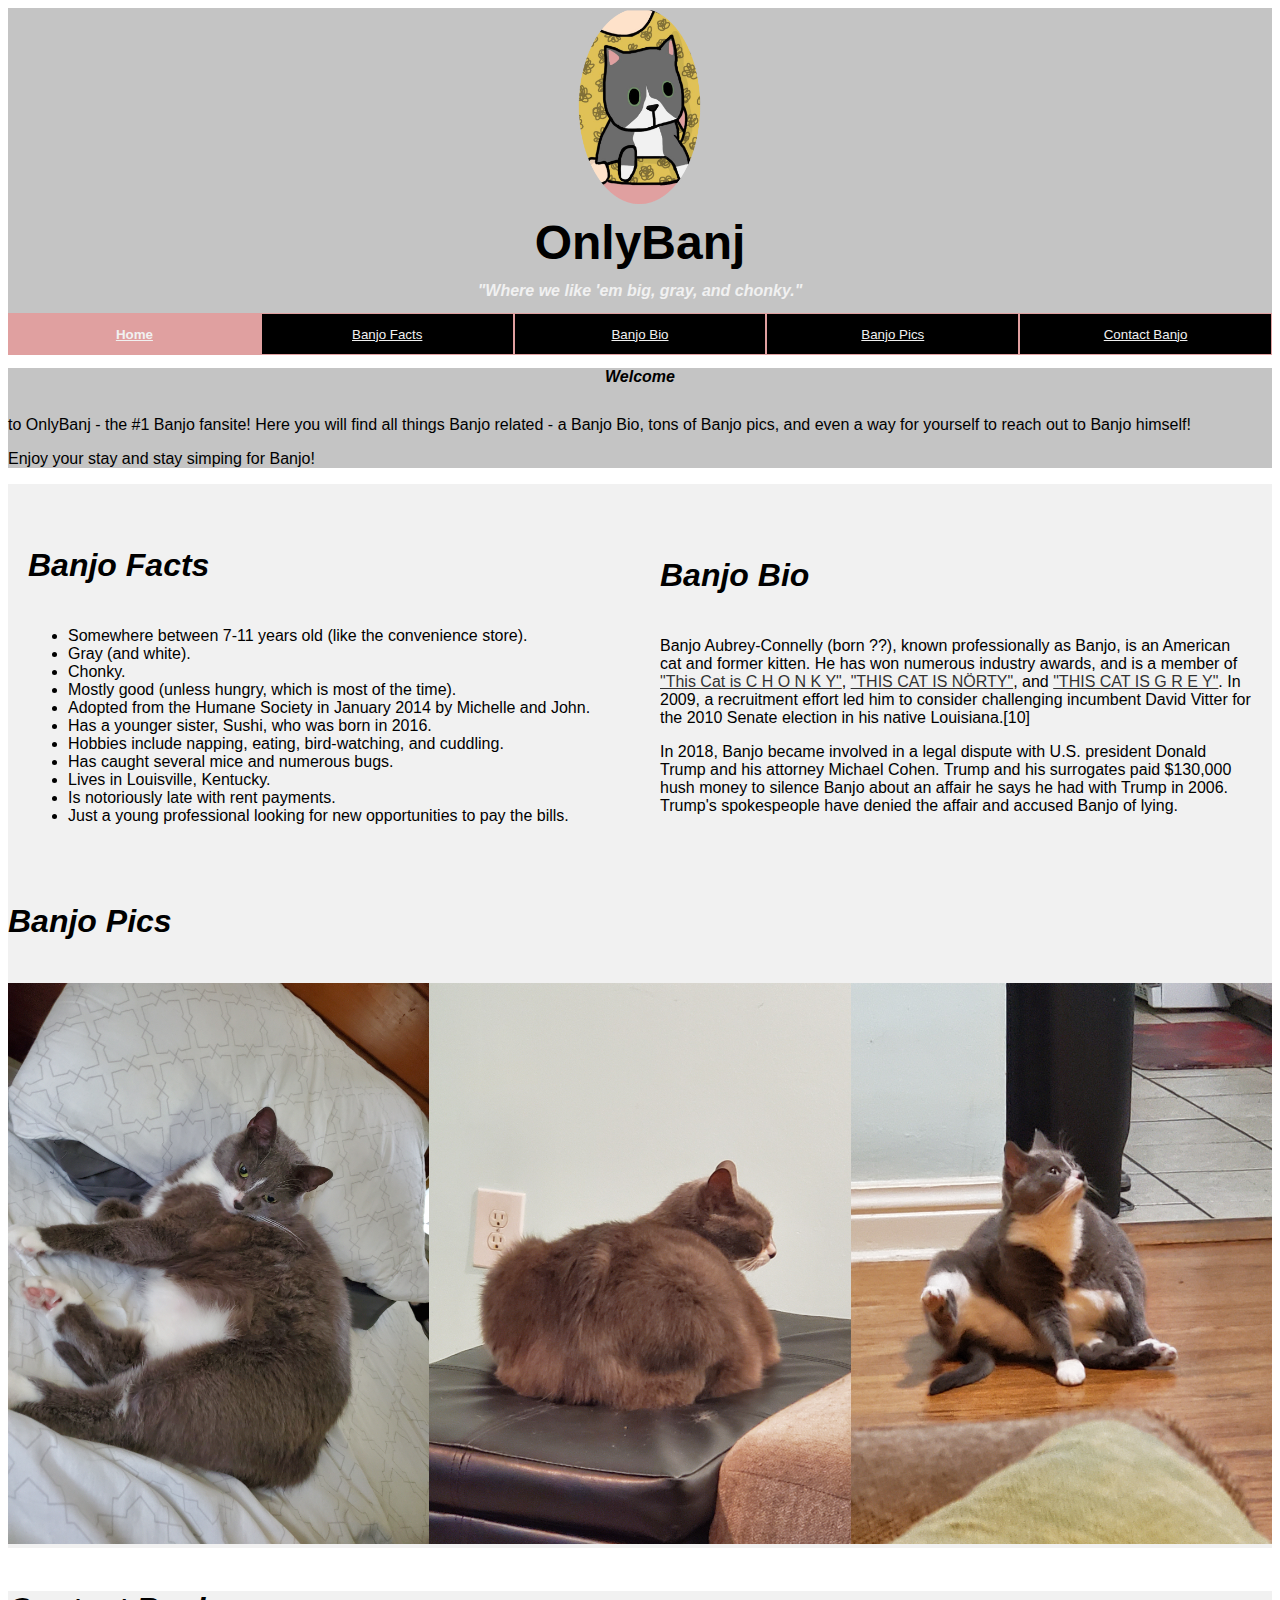
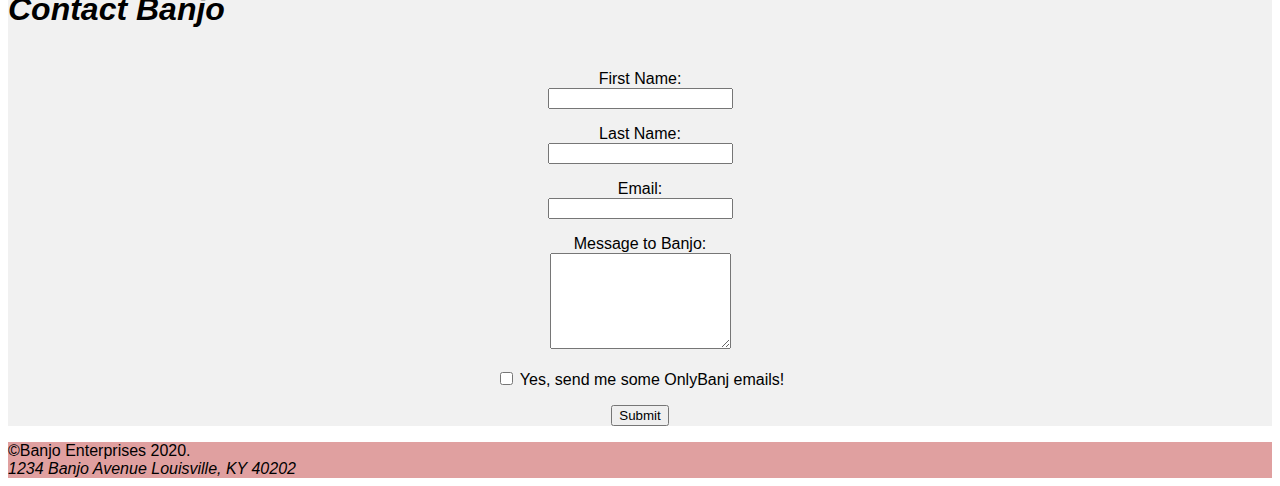
<file: index.html>
<!-- Boiler Plate -->
<!DOCTYPE html>
<html>

<head>
  <meta charset="utf-8">
  <title>OnlyBanj</title>
  <meta name="Michelle Aubrey" content="">
  <meta name="OnlyBanj.com" content="">
  <meta name="viewport" content="width=device-width, initial-scale=1">
  
  <!-- CSS & Javascript Links -->

  <link href="style.css" rel="stylesheet">

</head>

<!-- Body -->

<body>

  <!-- Interactive NavBar -->

<!-- Load an icon library to show a hamburger menu (bars) on small screens -->
<link rel="stylesheet" href="https://cdnjs.cloudflare.com/ajax/libs/font-awesome/4.7.0/css/font-awesome.min.css">

<!-- Top Navigation Menu -->
<div class="topnav">
  <a href="#home" class="active">Menu</a>
  <!-- Navigation links (hidden by default) -->
  <div id="myLinks">
    <a href="#welcomemess">Home</a>
    <a href="#banjofacts">Banjo Facts</a>
    <a href="#banjobio">Banjo Bio</a>
    <a href="#banjopics">Banjo Pics</a>
    <a href="#contactbanjo">Contact Banjo</a>
  </div>
  <!-- "Hamburger menu" / "Bar icon" to toggle the navigation links -->
  <a href="javascript:void(0);" class="icon" onclick="myFunction()">
    <i class="fa fa-bars"></i>
  </a>
</div>


  <!-- Header -->

  <header>
    <div class="header">
    <img class="headimage" alt="banjo close up, art by jen fowler" src="images/banjocrop.png">
    <h1>OnlyBanj</h1>
    <h2>"Where we like 'em big, gray, and chonky."</h2>
    </div>
    </header>

    <!-- Main Navigation -->

    <nav class="mainnav">
        <button class="navbutton"><a href="#welcomemess">Home</a></button> 
        <button class="navbutton"><a href="#banjofacts">Banjo Facts</a></button> 
        <button class="navbutton"><a href="#banjobio">Banjo Bio</a></button>
        <button class="navbutton"><a href="#banjopics">Banjo Pics</a></button>
        <button class="navbutton"><a href="#contactbanjo">Contact Banjo</a></button>
    </nav>
  </header> 

<!-- Body -->

  <!-- Welcome Message -->

  <main>

    <section class="welcomemess"><a name="welcomemess"></a>
      <h3>Welcome</h3>
        <br>to OnlyBanj - the #1 Banjo fansite! Here you will find all things Banjo related - a Banjo Bio, tons of Banjo pics, and even a way for yourself to reach out to Banjo himself!</p>
        <p>Enjoy your stay and stay simping for Banjo!</p>
      </section>

    <!-- Banjo Facts -->
    <div class="row">
    <section class="banjofacts column"><a name="banjofacts"></a><p>
      <h4>Banjo Facts</h4></p>
        <ul class="facts">
          <li>Somewhere between 7-11 years old (like the convenience store).</li>
          <li>Gray (and white).</li>
          <li>Chonky.</li>
          <li>Mostly good (unless hungry, which is most of the time).</li>
          <li>Adopted from the Humane Society in January 2014 by Michelle and John.</li>
          <li>Has a younger sister, Sushi, who was born in 2016.</li>
          <li>Hobbies include napping, eating, bird-watching, and cuddling.</li>
          <li>Has caught several mice and numerous bugs.</li>
          <li>Lives in Louisville, Kentucky.</li>
          <li>Is notoriously late with rent payments.</li>
          <li>Just a young professional looking for new opportunities to pay the bills.</li>
        </ul>
    </section>

     <!-- Banjo Bio -->

    <section class="banjobio column"><a name="banjobio"></a><p>
      <h4>Banjo Bio</h4></p>
        <p>Banjo Aubrey-Connelly (born ??), known professionally as Banjo, is an American cat and former kitten. He has won numerous industry awards, and is a member of <a href="https://www.facebook.com/groups/133018060894811/">"This Cat is C H O N K Y"</a>, <a href="https://www.facebook.com/groups/2628535590553774/">"THIS CAT IS NÖRTY"</a>, and <a href="https://www.facebook.com/groups/2375918192693689/">"THIS CAT IS G R E Y"</a>. In 2009, a recruitment effort led him to consider challenging incumbent David Vitter for the 2010 Senate election in his native Louisiana.[10]</p>

        <p>In 2018, Banjo became involved in a legal dispute with U.S. president Donald Trump and his attorney Michael Cohen. Trump and his surrogates paid $130,000 hush money to silence Banjo about an affair he says he had with Trump in 2006. Trump's spokespeople have denied the affair and accused Banjo of lying.</p>
    </section>
  </div>

    <!-- Banjo Pics -->


      <!-- Original Code -->
    <section class="banjopics"><a name="banjopics"></a><p>
      <h4>Banjo Pics</h4></p>

      <div class="flexpics">
        <a href="images/banjobed.jpg"><img class="" alt="banjo laying in bed" src="images/banjobed.jpg"></a>
        <a href="images/banjobutt.jpg"><img class="" alt="banjo posing with his butt front and center" src="images/banjobutt.jpg"></a>
        <a href="images/banjosit.jpg"><img class="" alt="banjo sitting oddly" src="images/banjosit.jpg"></a>
      </div>
    </section>

    <!-- Contact Banjo -->

   <section class="contactbanjo"><a name="contactbanjo"></a><p><h4>Contact Banjo</h4></p>

      <form>
        <label for="fname">First Name:</label>
        <br>
        <input type="text" id="fname" name="fname">
        <p>
        <label for="lname">Last Name:</label>
        <br>
        <input type="text" id="lname" name="lname">
        <p>
        <label for="email">Email:</label>
        <br>
        <input type="email" id="email" name="email">
        <p>
        <label for="message">Message to Banjo:</label>
        <br>
        <textarea id="message" name="message" rows="6" cols="20"></textarea>
        <p>
        <input type="checkbox" id="mailinglist" name="mailinglist" value="yes">
        <label for="mailinglist">Yes, send me some OnlyBanj emails!</label>
        <p>
        <input type="submit" value="Submit" onclick="validate()"><p>
      </form>

    </section>

  <!-- Footer // want to make sticky footer-->

  <footer>
    &copy;Banjo Enterprises 2020.<br>
    <address>1234 Banjo Avenue Louisville, KY 40202</address>
  </footer>
  <script src="scripts.js"></script>
</body>

</html>
</file>
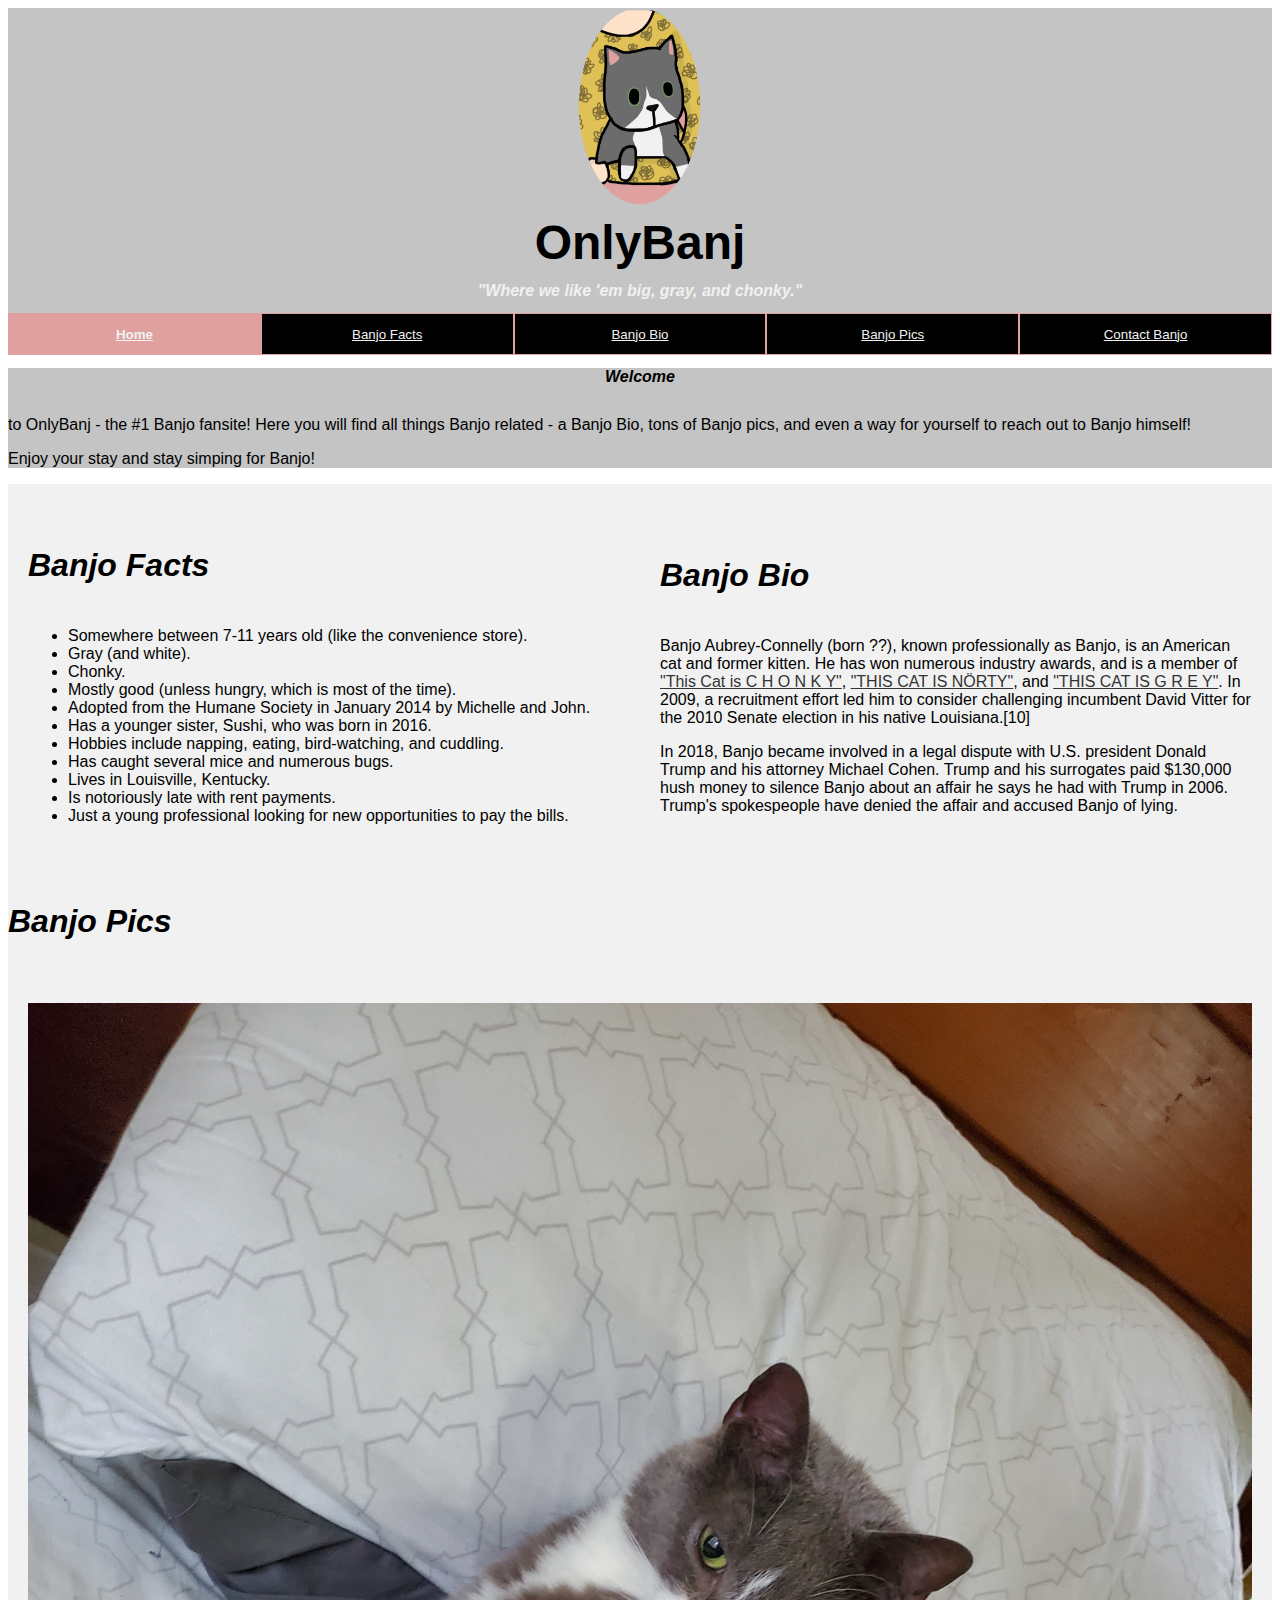
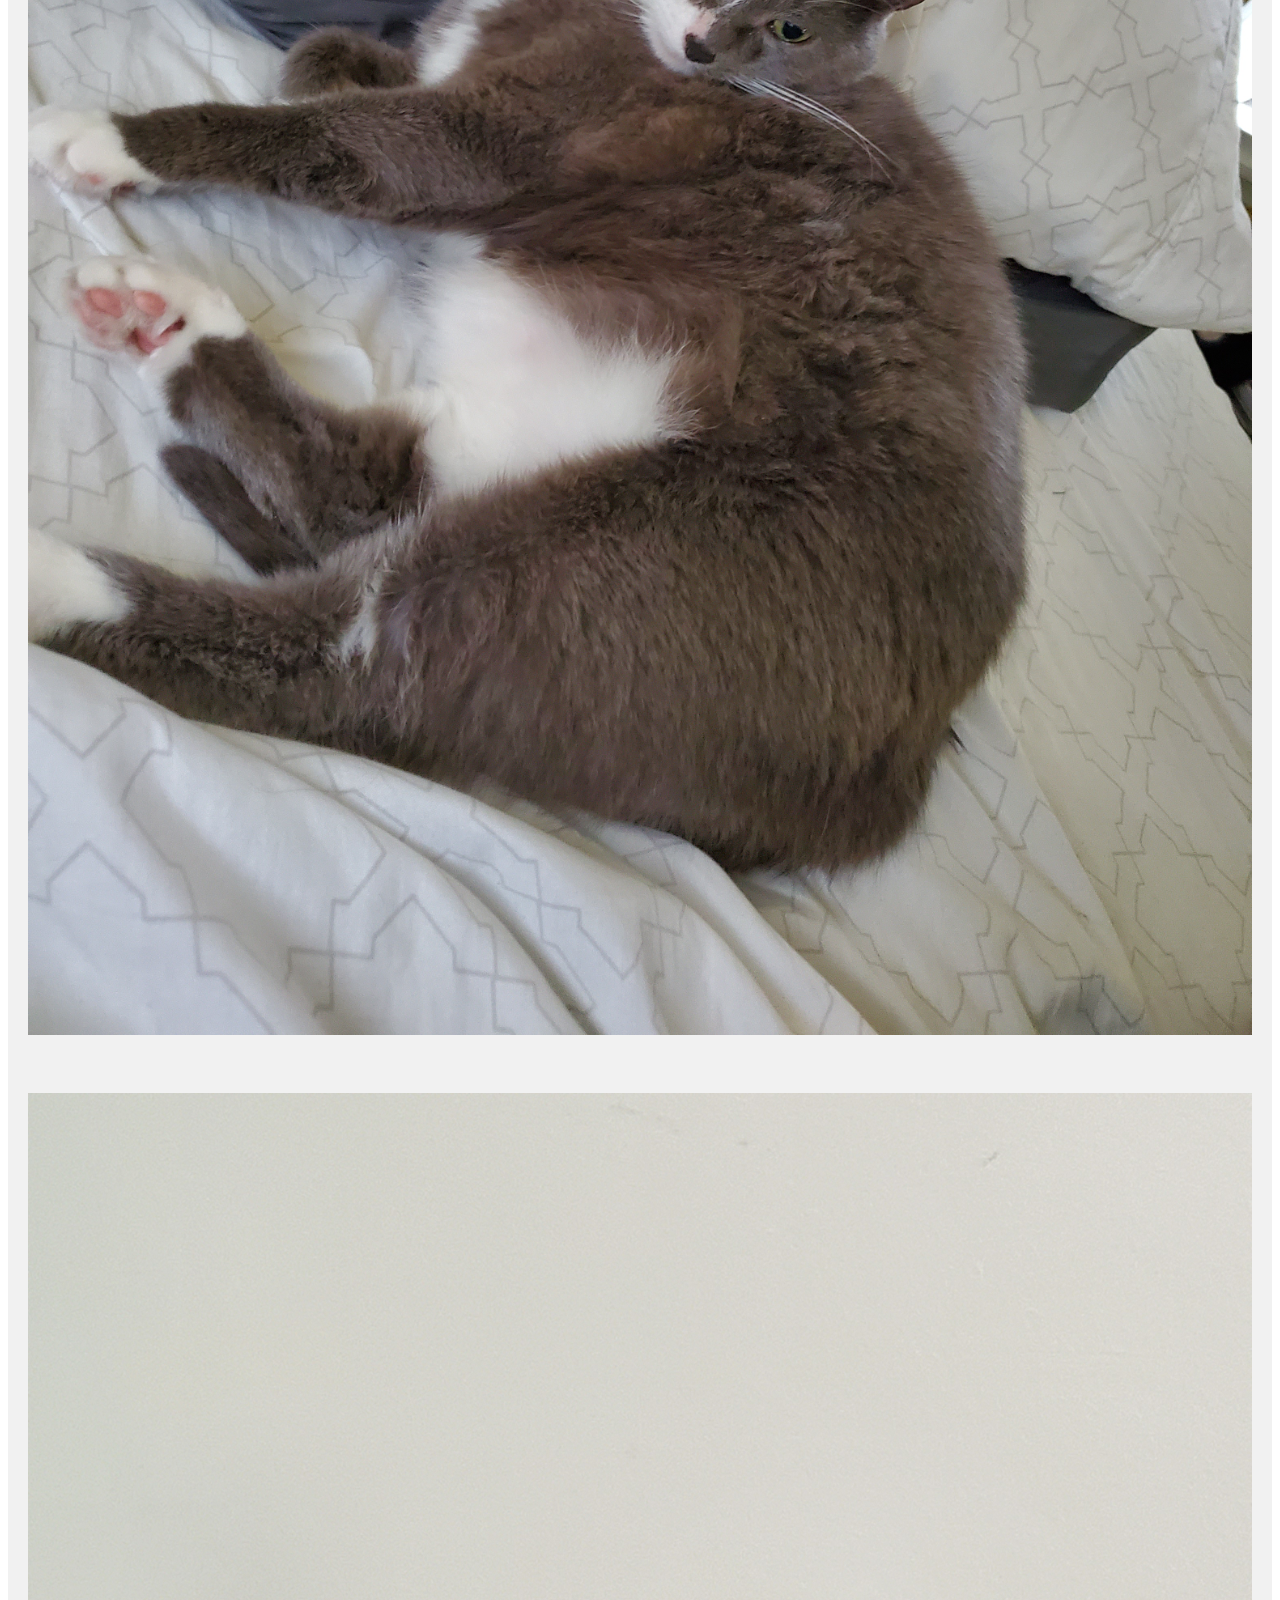
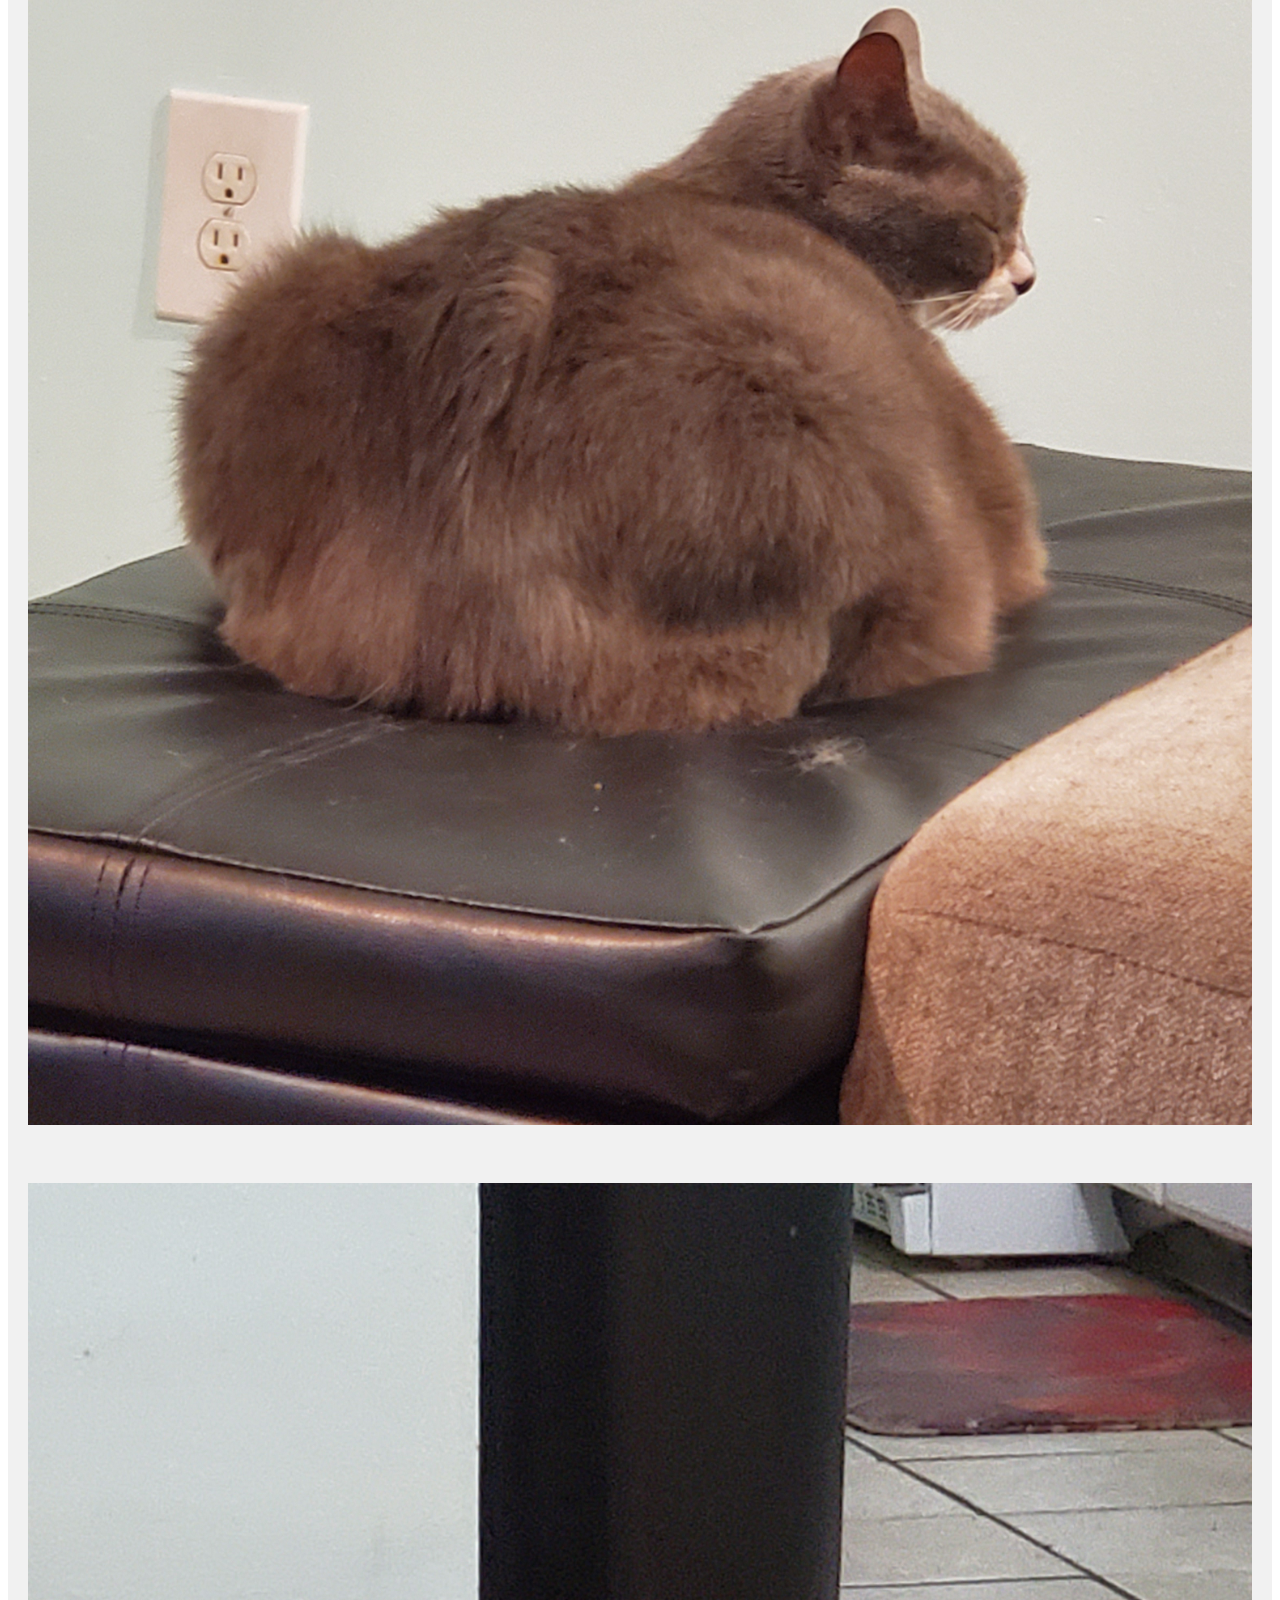
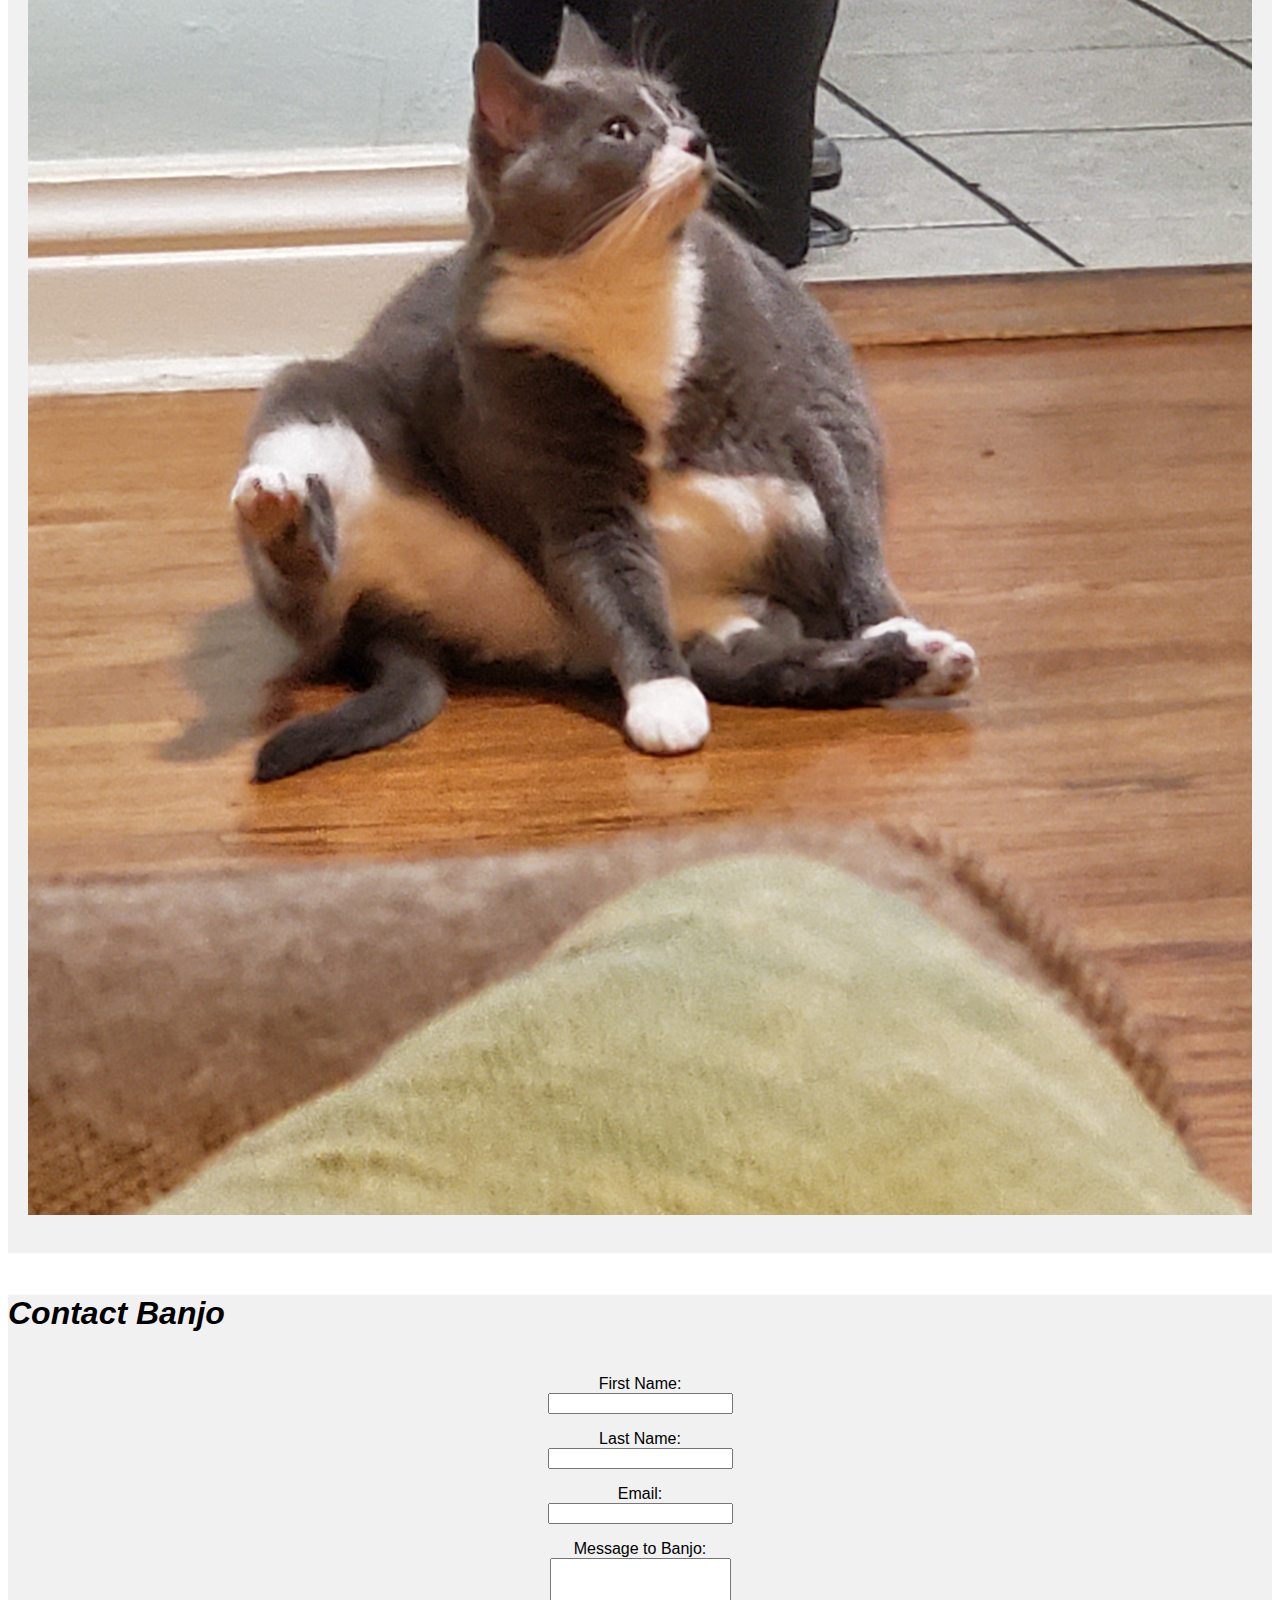
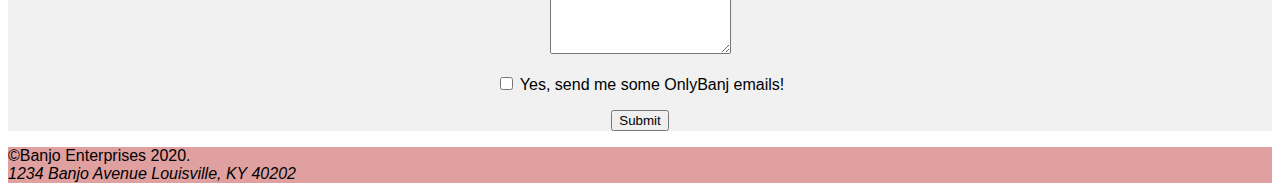
<file: onlybanj/index.html>
<!-- Boiler Plate -->
<!DOCTYPE html>
<html>

<head>
  <meta charset="utf-8">
  <title>OnlyBanj</title>
  <meta name="Michelle Aubrey" content="">
  <meta name="OnlyBanj.com" content="">
  <meta name="viewport" content="width=device-width, initial-scale=1">
  
  <!-- CSS & Javascript Links -->

  <link href="style.css" rel="stylesheet">

</head>

<!-- Body -->

<body>

  <!-- Interactive NavBar -->

<!-- Load an icon library to show a hamburger menu (bars) on small screens -->
<link rel="stylesheet" href="https://cdnjs.cloudflare.com/ajax/libs/font-awesome/4.7.0/css/font-awesome.min.css">

<!-- Top Navigation Menu -->
<div class="topnav">
  <a href="#home" class="active">Menu</a>
  <!-- Navigation links (hidden by default) -->
  <div id="myLinks">
    <a href="#welcomemess">Home</a>
    <a href="#banjofacts">Banjo Facts</a>
    <a href="#banjobio">Banjo Bio</a>
    <a href="#banjopics">Banjo Pics</a>
    <a href="#contactbanjo">Contact Banjo</a>
  </div>
  <!-- "Hamburger menu" / "Bar icon" to toggle the navigation links -->
  <a href="javascript:void(0);" class="icon" onclick="myFunction()">
    <i class="fa fa-bars"></i>
  </a>
</div>


  <!-- Header -->

  <header>
    <div class="header">
    <img class="headimage" alt="banjo close up, art by jen fowler" src="images/banjocrop.png">
    <h1>OnlyBanj</h1>
    <h2>"Where we like 'em big, gray, and chonky."</h2>
    </div>
    </header>

    <!-- Main Navigation -->

    <nav class="mainnav">
        <button class="navbutton"><a href="#welcomemess">Home</a></button> 
        <button class="navbutton"><a href="#banjofacts">Banjo Facts</a></button> 
        <button class="navbutton"><a href="#banjobio">Banjo Bio</a></button>
        <button class="navbutton"><a href="#banjopics">Banjo Pics</a></button>
        <button class="navbutton"><a href="#contactbanjo">Contact Banjo</a></button>
    </nav>
  </header> 

<!-- Body -->

  <!-- Welcome Message -->

  <main>

    <section class="welcomemess"><a name="welcomemess"></a>
      <h3>Welcome</h3>
        <br>to OnlyBanj - the #1 Banjo fansite! Here you will find all things Banjo related - a Banjo Bio, tons of Banjo pics, and even a way for yourself to reach out to Banjo himself!</p>
        <p>Enjoy your stay and stay simping for Banjo!</p>
      </section>

    <!-- Banjo Facts -->
    <div class="row">
    <section class="banjofacts column"><a name="banjofacts"></a><p>
      <h4>Banjo Facts</h4></p>
        <ul class="facts">
          <li>Somewhere between 7-11 years old (like the convenience store).</li>
          <li>Gray (and white).</li>
          <li>Chonky.</li>
          <li>Mostly good (unless hungry, which is most of the time).</li>
          <li>Adopted from the Humane Society in January 2014 by Michelle and John.</li>
          <li>Has a younger sister, Sushi, who was born in 2016.</li>
          <li>Hobbies include napping, eating, bird-watching, and cuddling.</li>
          <li>Has caught several mice and numerous bugs.</li>
          <li>Lives in Louisville, Kentucky.</li>
          <li>Is notoriously late with rent payments.</li>
          <li>Just a young professional looking for new opportunities to pay the bills.</li>
        </ul>
    </section>

     <!-- Banjo Bio -->

    <section class="banjobio column"><a name="banjobio"></a><p>
      <h4>Banjo Bio</h4></p>
        <p>Banjo Aubrey-Connelly (born ??), known professionally as Banjo, is an American cat and former kitten. He has won numerous industry awards, and is a member of <a href="https://www.facebook.com/groups/133018060894811/">"This Cat is C H O N K Y"</a>, <a href="https://www.facebook.com/groups/2628535590553774/">"THIS CAT IS NÖRTY"</a>, and <a href="https://www.facebook.com/groups/2375918192693689/">"THIS CAT IS G R E Y"</a>. In 2009, a recruitment effort led him to consider challenging incumbent David Vitter for the 2010 Senate election in his native Louisiana.[10]</p>

        <p>In 2018, Banjo became involved in a legal dispute with U.S. president Donald Trump and his attorney Michael Cohen. Trump and his surrogates paid $130,000 hush money to silence Banjo about an affair he says he had with Trump in 2006. Trump's spokespeople have denied the affair and accused Banjo of lying.</p>
    </section>
  </div>

    <!-- Banjo Pics -->


      <!-- Original Code -->
    <section class="banjopics"><a name="banjopics"></a><p>
      <h4>Banjo Pics</h4></p>

      <a class="row" href="images/banjobed.jpg"><img class="galimg column" alt="banjo laying in bed" src="images/banjobed.jpg" width="10%"></a><br>
      <a class="row" href="images/banjobutt.jpg"><img class="galimg column"" alt="banjo posing with his butt front and center" src="images/banjobutt.jpg" width="10%"></a><br>
      <a class="row" href="images/banjosit.jpg"><img class="galimg column"" alt="banjo sitting oddly" src="images/banjosit.jpg" width="10%"></a><br>
      
    </section>

    <!-- Contact Banjo -->
      <!-- Need to Add Form Validation -->

   <section class="contactbanjo"><a name="contactbanjo"></a><p><h4>Contact Banjo</h4></p>

      <form>
        <label for="fname">First Name:</label>
        <br>
        <input type="text" id="fname" name="fname">
        <p>
        <label for="lname">Last Name:</label>
        <br>
        <input type="text" id="lname" name="lname">
        <p>
        <label for="email">Email:</label>
        <br>
        <input type="email" id="email" name="email">
        <p>
        <label for="message">Message to Banjo:</label>
        <br>
        <textarea id="message" name="message" rows="6" cols="20"></textarea>
        <p>
        <input type="checkbox" id="mailinglist" name="mailinglist" value="yes">
        <label for="mailinglist">Yes, send me some OnlyBanj emails!</label>
        <p>
        <input type="submit" value="Submit" onclick="validate()"><p>
      </form>

    </section>

  <!-- Footer // want to make sticky footer-->

  <footer>
    &copy;Banjo Enterprises 2020.<br>
    <address>1234 Banjo Avenue Louisville, KY 40202</address>
  </footer>
  <script src="scripts.js"></script>
</body>

</html>
</file>
<file: style.css>
/* Universal Selector */

* {
    font-family: 'Lucida Sans', 'Lucida Sans Regular', 'Lucida Grande', 'Lucida Sans Unicode', Geneva, Verdana, sans-serif;
 }


/* Header */

.header {
    background: #C4C4C4;
    text-align: center;
    background-position: center;
    background-repeat: no-repeat;
    background-size: cover;
    position: relative;
    height: 50%;

    }

    /* Header Photo */

        .headimage {

        position: relative;
        object-fit: cover;
        width: 33%;
        height: auto;

        }

        /* H1 - OnlyBanj */

        h1 {

            position: relative;
            font-family: Arial, Helvetica, sans-serif;
            font-size: 3em;
            color: #000000;
            margin: auto;

        }

        /* H2 * - Where We Like 'Em Big Gray & Chonky*/
        
        h2 {

        position: relative;
        font-family: Arial, Helvetica, sans-serif;
        font-size: 1em;
        font-style: italic;
        color: #F1F1F1;
        margin: inherit;
        padding: 1%;


        }

    body {
        box-sizing: border-box;
    }

/* Welcome Section */

    h3 {

        font-size: 1em;
        font-style: italic;
        margin: 1%;
        text-align: center;

    }

    .welcomemess {

        background: #C4C4C4;

    }

/* Banjo Facts */

    h4 {

        font-size: 2em;
        font-style: oblique;

    }

    .banjofacts {

        background: #F1F1F1;

    }

/* Banjo Bio */

    .banjobio {

        background: #F1F1F1;

    }

    a {

        color: #333;
        
    }

/* Banjo Pics */

.banjopics {

    background: #F1F1F1;
    align-content: center;

}

.flexpics {

  display: flex;
  flex-basis: 100%;
  flex-direction: column;


}

.flexpics img {

  width: 100%;

}

.galimg {
    display: block;
    margin-left: auto;
    margin-right: auto;

}

/* Contact Banjo */

.contactbanjo {

    background: #F1F1F1;

}

form {

    display: block;
    margin-left: auto;
    margin-right: auto;
    justify-content: center;
    text-align: center;
    width: auto;

}

/* Footer */

footer {

    background: #E0A0A0;

}

/* Media Queries */

/* Extra small devices (phones, 600px and down) */
@media only screen and (max-width: 599px) {

    .mainnav {
        display: none;
    }

/* NavBar CSS */

/* Style the navigation menu */
.topnav {
    overflow: hidden;
    background-color: #E0A0A0;
    position: relative;
  }
  
  /* Hide the links inside the navigation menu (except for logo/home) */
  .topnav #myLinks {
    display: none;
  }
  
  /* Style navigation menu links */
  .topnav a {
    color: white;
    padding: 14px 16px;
    text-decoration: none;
    font-size: 17px;
    display: block;
  }
  
  /* Style the hamburger menu */
  .topnav a.icon {
    background: black;
    display: block;
    position: absolute;
    right: 0;
    top: 0;
  }
  
  /* Add a grey background color on mouse-over */
  .topnav a:hover {
    background-color: #ddd;
    color: black;
  }
  
  /* Style the active link (or home/logo) */
  .active {
    background-color: #E0A0A0;
    color: white;
  }
/* Main Navigation */

.ham {
    position: absolute;
    /* always keep ham on top of everything */
    z-index: 1000;
    top: 20px;
    right: 20px;
    width: 36px;
    height: 36px;
    border: none;
    cursor: pointer;
    background-color: transparent;
    /* show the menu image */
    background-image: url("https://ljc-dev.github.io/testing0/ham.svg");
    background-size: 100%;
  }

  /* change ham image to close */
.showClose {
    background-image: url("https://ljc-dev.github.io/testing0/ham-close.svg");
    }

    .navbar {
        position: absolute;
        top: 0;
        left: 0;
        background: black;
        width: 100vw;
        height: 100vh;
        overflow: hidden;
        color: white;
        /* hide the menu above the screen by default */
        transform: translateY(-100%);
        /* transition adds a little animation when sliding in and out the menu */
        transition: transform 0.2s ease;
      }

      .showNav {
        /* show the menu */
        transform: translateY(0);
      }


}

/* Small devices (portrait tablets and large phones, 600px and up) */
@media only screen and (min-width: 600px) {

    .topnav {

        display: none;
    }

/* Nav Buttons  */

    .navbutton:first-child {

        font-weight: bold;
        background: #E0A0A0;
    }

    .navbutton {

        position: relative;
        width: 100%;
        height: 20%;
        background: #000000;
        border: 1px solid #e0a0a0;
        box-sizing: border-box;
        align-content: center;
        padding: 1%;

    } 

    .mainnav a {

        color: #F1F1F1;

    }
   
    .headimage {
        position: relative;
        object-fit: cover;
        width: 10%;
        height: auto;

}



/* Medium devices (landscape tablets, 768px and up) */
@media only screen and (min-width: 768px) {


  .flexpics {

    flex-direction: row;
  }

/* Make Columns */

/* Container for flexboxes */
.row {
    display: flex;
    flex-wrap: wrap;
  }

.column {
    align-content: center;
    flex-grow: 1;
  }
  

}

/* Large devices (laptops/desktops, 992px and up) */

@media only screen and (min-width: 992px) {

    .mainnav {
        list-style-type: none;
        margin: 0;
        padding: 0;
        overflow: hidden;
        background-color: #333;
      }
      
      .navbutton {
        float: left;
        width: 20%;
        height: 20%;
        padding: 1%;
      }
      
        /* a {
        display: block;
        color: white;
        text-align: center;
        padding: 14px 16px;
        text-decoration: none;
      } */
      
      /* Change the link color to #111 (black) on hover */
      li a:hover {
        background-color: #111;
      }

/* Make Columns */

/* Container for flexboxes */
.row {
    display: flex;
    flex-wrap: wrap;
  }

/* Create 2 equal columns */
.column {
    flex: 25%;
    padding: 20px;
    flex-grow: 1;
  }




}
}
</file>
<file: onlybanj/style.css>
/* Universal Selector */

* {
    font-family: 'Lucida Sans', 'Lucida Sans Regular', 'Lucida Grande', 'Lucida Sans Unicode', Geneva, Verdana, sans-serif;
 }


/* Header */

.header {
    background: #C4C4C4;
    text-align: center;
    background-position: center;
    background-repeat: no-repeat;
    background-size: cover;
    position: relative;
    height: 50%;

    }

    /* Header Photo */

        .headimage {

        position: relative;
        object-fit: cover;
        width: 33%;
        height: auto;

        }

        /* H1 - OnlyBanj */

        h1 {

            position: relative;
            font-family: Arial, Helvetica, sans-serif;
            font-size: 3em;
            color: #000000;
            margin: auto;

        }

        /* H2 * - Where We Like 'Em Big Gray & Chonky*/
        
        h2 {

        position: relative;
        font-family: Arial, Helvetica, sans-serif;
        font-size: 1em;
        font-style: italic;
        color: #F1F1F1;
        margin: inherit;
        padding: 1%;


        }

    body {
        box-sizing: border-box;
    }

/* Welcome Section */

    h3 {

        font-size: 1em;
        font-style: italic;
        margin: 1%;
        text-align: center;

    }

    .welcomemess {

        background: #C4C4C4;

    }

/* Banjo Facts */

    h4 {

        font-size: 2em;
        font-style: oblique;

    }

    .banjofacts {

        background: #F1F1F1;

    }

/* Banjo Bio */

    .banjobio {

        background: #F1F1F1;

    }

    a {

        color: #333;
        
    }

/* Banjo Pics */

.banjopics {

    background: #F1F1F1;
    align-content: center;

}

.galimg {
    display: block;
    margin-left: auto;
    margin-right: auto;

}

/* Contact Banjo */

.contactbanjo {

    background: #F1F1F1;

}

form {

    display: block;
    margin-left: auto;
    margin-right: auto;
    justify-content: center;
    text-align: center;
    width: auto;

}

/* Footer */

footer {

    background: #E0A0A0;

}

/* Media Queries */

/* Extra small devices (phones, 600px and down) */
@media only screen and (max-width: 599px) {

    .mainnav {
        display: none;
    }

/* NavBar CSS */

/* Style the navigation menu */
.topnav {
    overflow: hidden;
    background-color: #E0A0A0;
    position: relative;
  }
  
  /* Hide the links inside the navigation menu (except for logo/home) */
  .topnav #myLinks {
    display: none;
  }
  
  /* Style navigation menu links */
  .topnav a {
    color: white;
    padding: 14px 16px;
    text-decoration: none;
    font-size: 17px;
    display: block;
  }
  
  /* Style the hamburger menu */
  .topnav a.icon {
    background: black;
    display: block;
    position: absolute;
    right: 0;
    top: 0;
  }
  
  /* Add a grey background color on mouse-over */
  .topnav a:hover {
    background-color: #ddd;
    color: black;
  }
  
  /* Style the active link (or home/logo) */
  .active {
    background-color: #E0A0A0;
    color: white;
  }
/* Main Navigation */

.ham {
    position: absolute;
    /* always keep ham on top of everything */
    z-index: 1000;
    top: 20px;
    right: 20px;
    width: 36px;
    height: 36px;
    border: none;
    cursor: pointer;
    background-color: transparent;
    /* show the menu image */
    background-image: url("https://ljc-dev.github.io/testing0/ham.svg");
    background-size: 100%;
  }

  /* change ham image to close */
.showClose {
    background-image: url("https://ljc-dev.github.io/testing0/ham-close.svg");
    }

    .navbar {
        position: absolute;
        top: 0;
        left: 0;
        background: black;
        width: 100vw;
        height: 100vh;
        overflow: hidden;
        color: white;
        /* hide the menu above the screen by default */
        transform: translateY(-100%);
        /* transition adds a little animation when sliding in and out the menu */
        transition: transform 0.2s ease;
      }

      .showNav {
        /* show the menu */
        transform: translateY(0);
      }


}

/* Small devices (portrait tablets and large phones, 600px and up) */
@media only screen and (min-width: 600px) {

    .topnav {

        display: none;
    }

/* Nav Buttons  */

    .navbutton:first-child {

        font-weight: bold;
        background: #E0A0A0;
    }

    .navbutton {

        position: relative;
        width: 100%;
        height: 20%;
        background: #000000;
        border: 1px solid #e0a0a0;
        box-sizing: border-box;
        align-content: center;
        padding: 1%;

    } 

    .mainnav a {

        color: #F1F1F1;

    }
   
    .headimage {
        position: relative;
        object-fit: cover;
        width: 10%;
        height: auto;

}

/* Medium devices (landscape tablets, 768px and up) */
@media only screen and (min-width: 768px) {


/* Make Columns */

/* Container for flexboxes */
.row {
    display: flex;
    flex-wrap: wrap;
  }

.column {
    align-content: center;
    flex-grow: 1;
  }
  

}

/* Large devices (laptops/desktops, 992px and up) */

@media only screen and (min-width: 992px) {

    .mainnav {
        list-style-type: none;
        margin: 0;
        padding: 0;
        overflow: hidden;
        background-color: #333;
      }
      
      .navbutton {
        float: left;
        width: 20%;
        height: 20%;
        padding: 1%;
      }
      
        /* a {
        display: block;
        color: white;
        text-align: center;
        padding: 14px 16px;
        text-decoration: none;
      } */
      
      /* Change the link color to #111 (black) on hover */
      li a:hover {
        background-color: #111;
      }

/* Make Columns */

/* Container for flexboxes */
.row {
    display: flex;
    flex-wrap: wrap;
  }

/* Create 2 equal columns */
.column {
    flex: 25%;
    padding: 20px;
    flex-grow: 1;
  }




}
}
</file>
